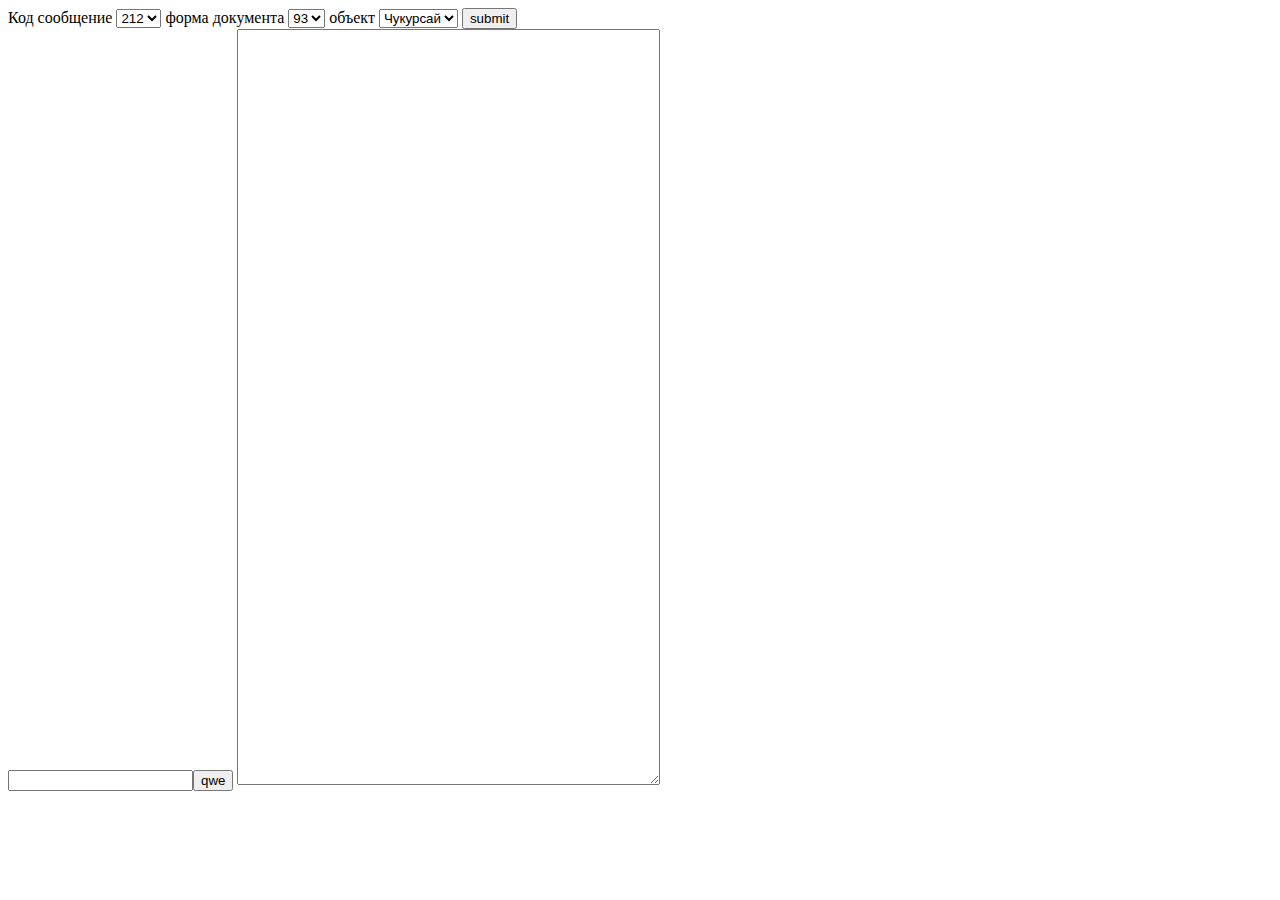
<file: web/index.html>
<!DOCTYPE html>
<!--
To change this license header, choose License Headers in Project Properties.
To change this template file, choose Tools | Templates
and open the template in the editor.
-->
<html>
    <head>
        <title>TODO supply a title</title>
        <meta charset="UTF-8">
        <meta name="viewport" content="width=device-width, initial-scale=1.0">
    </head>
    <body>
        <div>
            <form action="writing" method="GET">
                <!--                <label>Введите сообщение</label>
                                <input type="text" name="mess"/>-->
                <input type="hidden" value="0" name="q"/>
                <label>Код сообщение</label>
                <select name="kod">
                    <option value="212">212</option>
                    <option value="213">213</option>
                </select>
                <label>форма документа</label>
                <select name="kodDok">
                    <option value="93">93</option>
                    <option value="94">94</option>
                </select>
                <label>объект</label>
                <select name="object">
                    <option value="7200">Чукурсай</option>
                    <option value="8200">Хаваст</option>
                </select>
                <input type="submit" value="submit"/>
            </form>
            <input type="text" id="ttt"/><button id="xxx" onclick="www();">qwe</button>
            <textarea id="messagesTextArea" rows="50" cols="50"></textarea>
        </div>
        <script type="text/javascript">
            function www() {
                webSocket.send(document.getElementById('ttt').value);
            }
            var webSocket = new WebSocket("ws://localhost:8080/MessageToASOUP//ws");
            var messagesTextArea = document.getElementById("messagesTextArea");
            webSocket.onopen = function (message) {
                processOpen(message);
            };
            webSocket.onmessage = function (message) {
                processMessage(message);
            };
            function processOpen(message) {
                messagesTextArea.value += "Server connected...";
            }
            function processMessage(message) {
                console.log(message);
            }

        </script>
    </body>
</html>
</file>
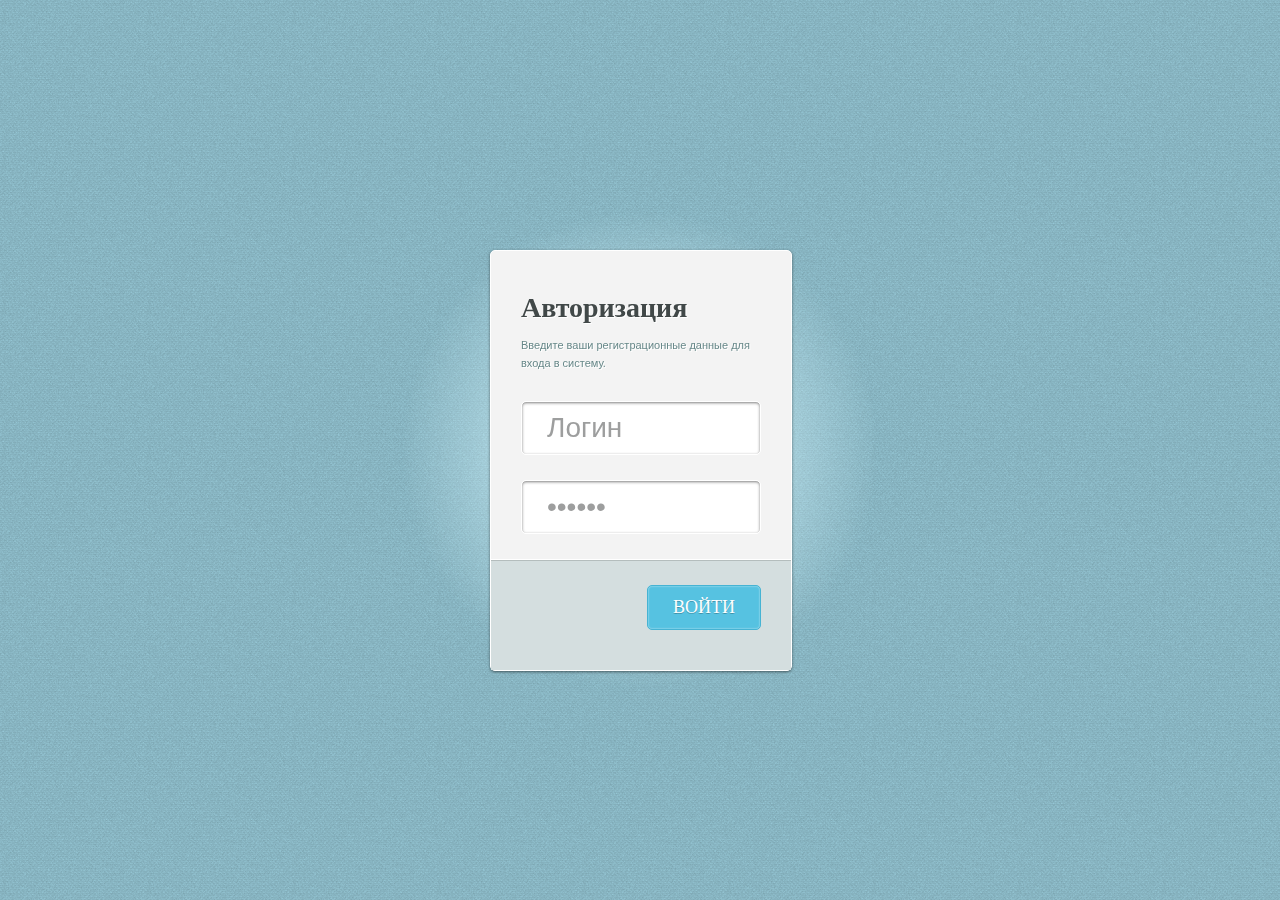
<file: web/auth.html>
<!DOCTYPE html>
<html>
    <head>
        <meta http-equiv="Content-Type" content="text/html; charset=utf-8" />
        <title>Форма входа и регистрации</title>
        <link href="resources/css/styleAuth.css" rel="stylesheet" type="text/css" />
        <script type="text/javascript" src="resources/js/jquery.min.js"></script>
        <!--<link rel="icon" href="http://vladmaxi.net/favicon.ico" type="image/x-icon">-->
        <!--<link rel="shortcut icon" href="http://vladmaxi.net/favicon.ico" type="image/x-icon">-->
    </head>
    <body>

        <div id="wrapper">
            <div class="user-icon"></div>
            <div class="pass-icon"></div>

            <form name="login-form" class="login-form" action="auth" method="post">

                <div class="header">
                    <h1>Авторизация</h1>
                    <span>Введите ваши регистрационные данные для входа в систему. </span>
                </div>

                <div class="content">
                    <input name="login" type="text" class="input username" value="Логин" onfocus="this.value = ''" />
                    <input name="password" type="password" class="input password" value="Пароль" onfocus="this.value = ''" />
                </div>

                <div class="footer">
                    <input type="submit" name="submit" value="ВОЙТИ" class="button" />
                </div>

            </form>
        </div>
        <div class="gradient"></div>

        <script type="text/javascript">
            $(document).ready(function () {
                $(".username").focus(function () {
                    $(".user-icon").css("left", "-48px");
                });
                $(".username").blur(function () {
                    $(".user-icon").css("left", "0px");
                });

                $(".password").focus(function () {
                    $(".pass-icon").css("left", "-48px");
                });
                $(".password").blur(function () {
                    $(".pass-icon").css("left", "0px");
                });
            });
        </script>
    </body>
</html>
</file>
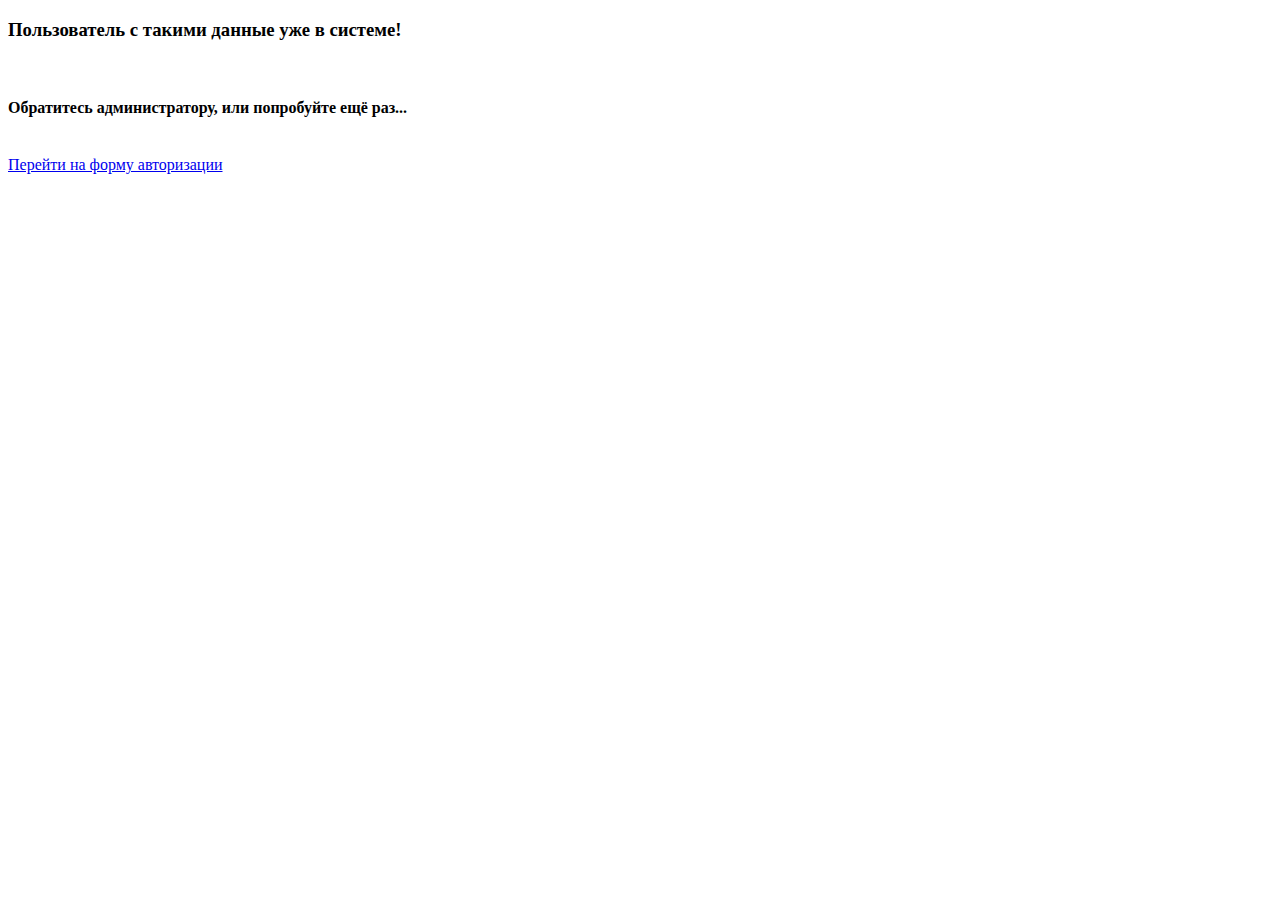
<file: web/errorPage.html>
<!DOCTYPE html>
<!--
To change this license header, choose License Headers in Project Properties.
To change this template file, choose Tools | Templates
and open the template in the editor.
-->
<html>
    <head>
        <title>TODO supply a title</title>
        <meta charset="UTF-8">
        <meta name="viewport" content="width=device-width, initial-scale=1.0">
    </head>
    <body>
        <div>
            <h3>Пользователь с такими данные уже в системе!</h3>
            <br/>
            <h4>Обратитесь администратору, или попробуйте ещё раз...</h4>
            <br/>
            <a href="auth.html">Перейти на форму авторизации</a>
            
        </div>
    </body>
</html>
</file>
<file: web/resources/css/styleAuth.css>
/*******************
FONTS
*******************/

/*@import url(http://fonts.googleapis.com/css?family=Bree+Serif);*/

/*******************
SELECTION STYLING
*******************/

::selection {
    color: #fff;
    background: #f676b2; /* Safari */
}
::-moz-selection {
    color: #fff;
    background: #f676b2; /* Firefox */
}

/*******************
BODY STYLING
*******************/

* {
    margin: 0;
    padding: 0;
    border: 0;
}

body {
    background: url(../images/bg.png) repeat;
    font-family: "HelveticaNeue-Light", "Helvetica Neue Light", "Helvetica Neue", Helvetica, Arial, "Lucida Grande", sans-serif;
    font-weight:300;
    text-align: left;
    text-decoration: none;
}

#wrapper {
    /* Center wrapper perfectly */
    width: 300px;
    height: 400px;
    position: absolute;
    left: 50%;
    top: 50%;
    margin-left: -150px;
    margin-top: -200px;
}

/*
.gradient {
        width: 600px;
        height: 600px;
        position: fixed;
        left: 50%;
        top: 50%;
        margin-left: -300px;
        margin-top: -300px;
        
        background: url(../images/gradient.png) no-repeat;
}
*/

.gradient {
    /* Center Positioning */
    width: 600px;
    height: 600px;
    position: fixed;
    left: 50%;
    top: 50%;
    margin-left: -300px;
    margin-top: -300px;

    /* Fallback */ 
    background-image: url(../images/gradient.png); 
    background-repeat: no-repeat; 

    /* CSS3 Gradient */
    background-image: -webkit-gradient(radial, 0% 0%, 0% 100%, from(rgba(213,246,255,1)), to(rgba(213,246,255,0)));
    background-image: -webkit-radial-gradient(50% 50%, 40% 40%, rgba(213,246,255,1), rgba(213,246,255,0));
    background-image: -moz-radial-gradient(50% 50%, 50% 50%, rgba(213,246,255,1), rgba(213,246,255,0));
    background-image: -ms-radial-gradient(50% 50%, 50% 50%, rgba(213,246,255,1), rgba(213,246,255,0));
    background-image: -o-radial-gradient(50% 50%, 50% 50%, rgba(213,246,255,1), rgba(213,246,255,0));
}

/*******************
LOGIN FORM
*******************/

.login-form {
    width: 300px;
    margin: 0 auto;
    position: relative;
    z-index:5;

    background: #f3f3f3;
    border: 1px solid #fff;
    border-radius: 5px;

    box-shadow: 0 1px 3px rgba(0,0,0,0.5);
    -moz-box-shadow: 0 1px 3px rgba(0,0,0,0.5);
    -webkit-box-shadow: 0 1px 3px rgba(0,0,0,0.5);
}

/*******************
HEADER
*******************/

.login-form .header {
    padding: 40px 30px 30px 30px;
}

.login-form .header h1 {
    font-family: 'Bree Serif', serif;
    font-weight: 700;
    font-size: 28px;
    line-height:34px;
    color: #414848;
    text-shadow: 1px 1px 0 rgba(256,256,256,1.0);
    margin-bottom: 10px;
}

.login-form .header span {
    font-size: 11px;
    line-height: 16px;
    color: #678889;
    text-shadow: 1px 1px 0 rgba(256,256,256,1.0);
}

/*******************
CONTENT
*******************/

.login-form .content {
    padding: 0 30px 25px 30px;
}

/* Input field */
.login-form .content .input {
    width: 188px;
    padding: 10px 25px;

    font-family: "HelveticaNeue-Light", "Helvetica Neue Light", "Helvetica Neue", Helvetica, Arial, "Lucida Grande", sans-serif;
    font-weight: 400;
    font-size: 28px;
    color: #9d9e9e;
    text-shadow: 1px 1px 0 rgba(256,256,256,1.0);

    background: #fff;
    border: 1px solid #fff;
    border-radius: 5px;

    box-shadow: inset 0 1px 3px rgba(0,0,0,0.50);
    -moz-box-shadow: inset 0 1px 3px rgba(0,0,0,0.50);
    -webkit-box-shadow: inset 0 1px 3px rgba(0,0,0,0.50);
}

/* Second input field */
.login-form .content .password, .login-form .content .pass-icon {
    margin-top: 25px;
}

.login-form .content .input:hover {
    background: #dfe9ec;
    color: #414848;
}

.login-form .content .input:focus {
    background: #dfe9ec;
    color: #414848;

    box-shadow: inset 0 1px 2px rgba(0,0,0,0.25);
    -moz-box-shadow: inset 0 1px 2px rgba(0,0,0,0.25);
    -webkit-box-shadow: inset 0 1px 2px rgba(0,0,0,0.25);
}

.user-icon, .pass-icon {
    width: 46px;
    height: 47px;
    display: block;
    position: absolute;
    left: 0px;
    padding-right: 2px;
    z-index: 3;

    -moz-border-radius-topleft: 5px;
    -moz-border-radius-bottomleft: 5px;
    -webkit-border-top-left-radius: 5px;
    -webkit-border-bottom-left-radius: 5px;
}

.user-icon {
    /*top:147px;  Positioning fix for slide-in, got lazy to think up of simpler method. */
    top:156px; /* Positioning fix for slide-in, got lazy to think up of simpler method. */
    background: rgba(65,72,72,0.75) url(../images/user-icon.png) no-repeat center;	
}

.pass-icon {
    /*top:221px;*/
    top:237px;
    background: rgba(65,72,72,0.75) url(../images/pass-icon.png) no-repeat center;
}

/* Animation */
.input, .user-icon, .pass-icon, .button, .register {
    transition: all 0.5s;
    -moz-transition: all 0.5s;
    -webkit-transition: all 0.5s;
    -o-transition: all 0.5s;
    -ms-transition: all 0.5s;
    outline:none;
}

/*******************
FOOTER
*******************/

.login-form .footer {
    padding: 25px 30px 40px 30px;
    overflow: auto;

    background: #d4dedf;
    border-top: 1px solid #fff;

    box-shadow: inset 0 1px 0 rgba(0,0,0,0.15);
    -moz-box-shadow: inset 0 1px 0 rgba(0,0,0,0.15);
    -webkit-box-shadow: inset 0 1px 0 rgba(0,0,0,0.15);
}

/* Login button */
.login-form .footer .button {
    float:right;
    padding: 11px 25px;

    font-family: 'Bree Serif', serif;
    font-weight: 300;
    font-size: 18px;
    color: #fff;
    text-shadow: 0px 1px 0 rgba(0,0,0,0.25);

    background: #56c2e1;
    border: 1px solid #46b3d3;
    border-radius: 5px;
    cursor: pointer;

    box-shadow: inset 0 0 2px rgba(256,256,256,0.75);
    -moz-box-shadow: inset 0 0 2px rgba(256,256,256,0.75);
    -webkit-box-shadow: inset 0 0 2px rgba(256,256,256,0.75);
}

.login-form .footer .button:hover {
    background: #3f9db8;
    border: 1px solid rgba(256,256,256,0.75);

    box-shadow: inset 0 1px 3px rgba(0,0,0,0.5);
    -moz-box-shadow: inset 0 1px 3px rgba(0,0,0,0.5);
    -webkit-box-shadow: inset 0 1px 3px rgba(0,0,0,0.5);
}

.login-form .footer .button:focus {
    position: relative;
    bottom: -1px;

    background: #56c2e1;

    box-shadow: inset 0 1px 6px rgba(256,256,256,0.75);
    -moz-box-shadow: inset 0 1px 6px rgba(256,256,256,0.75);
    -webkit-box-shadow: inset 0 1px 6px rgba(256,256,256,0.75);
}

/* Register button */
.login-form .footer .register {
    display: block;
    float: right;
    padding: 10px 5px 10px 0;
    margin-right: 20px;

    background: none;
    border: none;
    cursor: pointer;

    font-family: 'Bree Serif', serif;
    font-weight: 300;
    font-size: 18px;
    color: #414848;
    text-shadow: 0px 1px 0 rgba(256,256,256,0.5);
}

.login-form .footer .register:hover {
    color: #3f9db8;
}

.login-form .footer .register:focus {
    position: relative;
    bottom: -1px;
}

/* ����� ���� vladmaxi, ����� ������� */
.vladmaxi-top{
    line-height: 24px;
    font-size: 11px;
    background: #eee;
    text-transform: uppercase;
    z-index: 9999;
    position: fixed;
    top:0;
    left:0;
    width:100%;
    font-family: calibri;
    font-size: 13px;
    box-shadow: 1px 0px 2px rgba(0,0,0,0.2);
    -webkit-animation: slideOut 0.5s ease-in-out 0.3s backwards;
}
@-webkit-keyframes slideOut{
    0%{top:-30px; opacity: 0;}
    100%{top:0px; opacity: 1;}
}

.vladmaxi-top a{
    padding: 0px 10px;
    letter-spacing: 1px;
    color: #333;
    text-shadow: 0px 1px 1px #fff;
    display: block;
    float: left;
}
.vladmaxi-top a:hover{
    background: #fff;
}
.vladmaxi-top span.right{
    float: right;
}
.vladmaxi-top span.right a{
    float: left;
    display: block;
}
</file>
